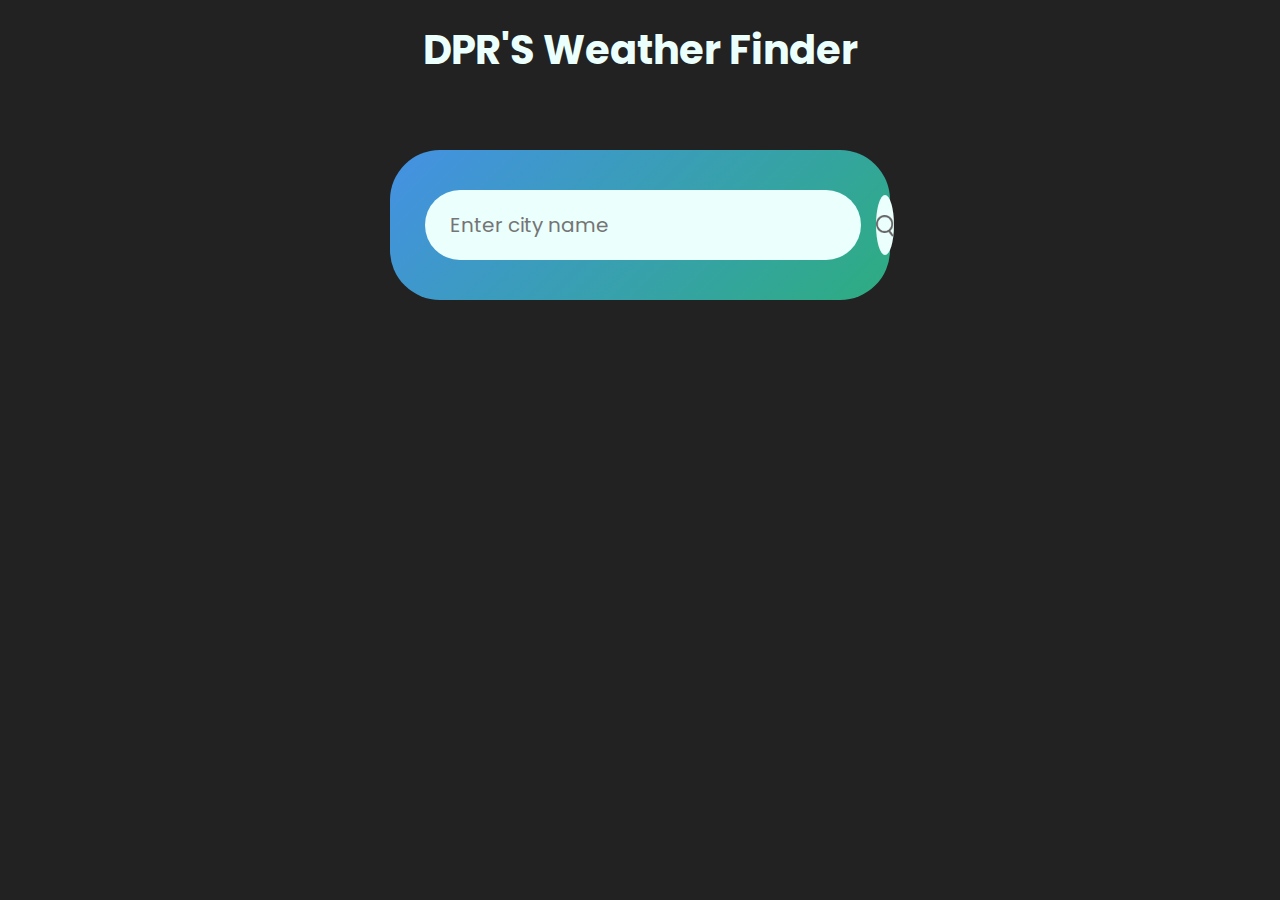
<file: index.html>
<!DOCTYPE html>
<html lang="en">

<head>
  <meta charset="UTF-8">
  <meta name="viewport" content="width=device-width, initial-scale=1.0">
  <title>DPReather</title>
  <link rel="stylesheet" href="weather.css">
  <link href="https://fonts.googleapis.com/css2?family=Lato&family=Poppins:wght@300&display=swap" rel="stylesheet">
</head>

<body>
  <h1 class="DPR">DPR'S Weather Finder</h1>
  <div class="card">
    <div class="search">
      <input type="text" placeholder="Enter city name" spellcheck="false">
      <button><img src="search.png" alt=""></button>
    </div>
    <div class="error">
      <p>Invalid City Name</p>
    </div>
    <div class="weather">
      <img src="rain.png" class="weather-icon">
      <h1 class="temp">26°C</h1>
      <h2 class="city">Hyderabad</h2>
      <div class="details">
        <div class="column">
          <img src="humidity.png">
          <div>
            <p class="humidity">49%</p>
            <p>Humidity</p>
          </div>
        </div>
        <div class="column">
          <img src="wind.png">
          <div>
            <p class="wind">10 km/h</p>
            <p>Wind Speed</p>
          </div>
        </div>
      </div>
    </div>
  </div>

  <script src="weather.js"></script>
</body>

</html>
</file>
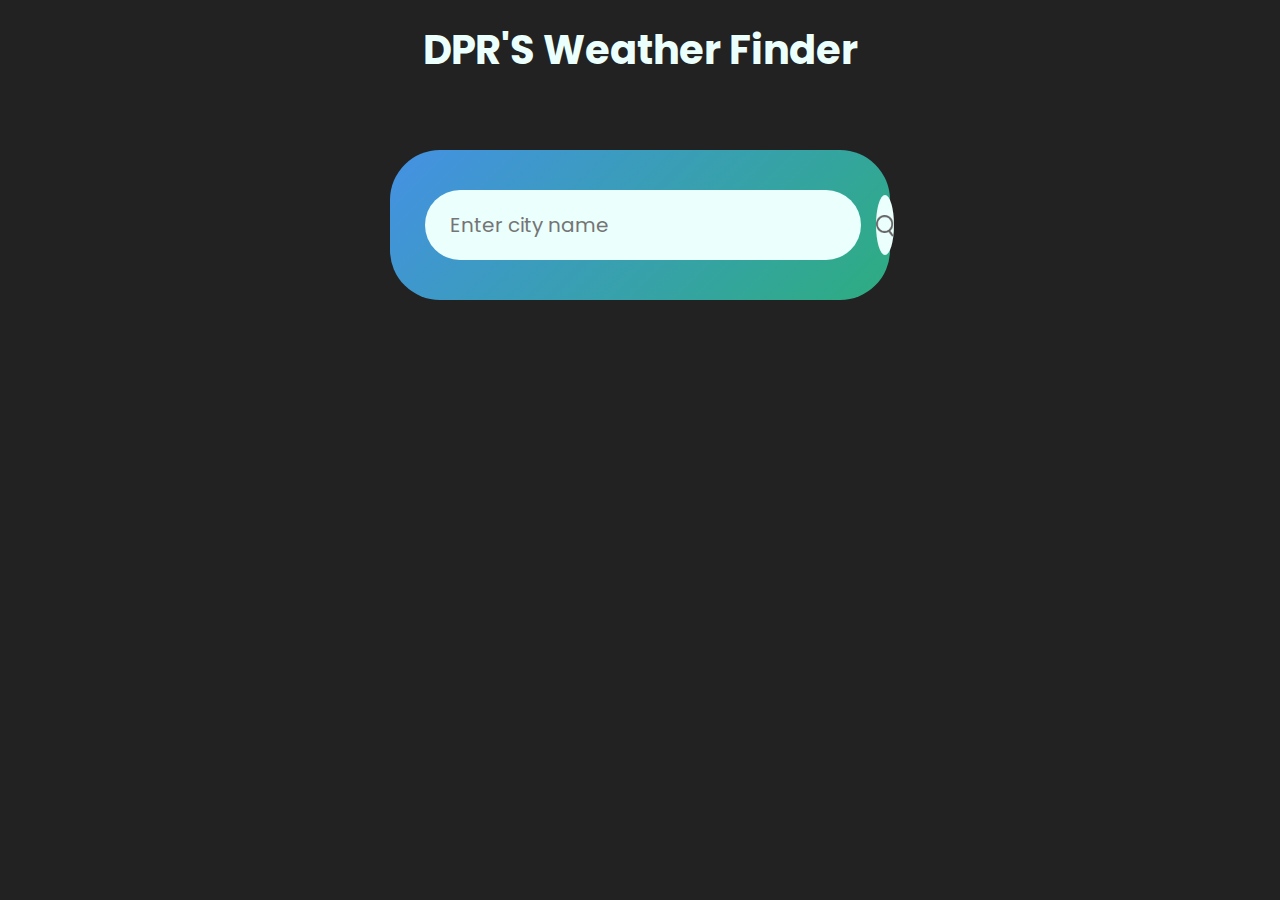
<file: weather.html>
<!DOCTYPE html>
<html lang="en">

<head>
  <meta charset="UTF-8">
  <meta name="viewport" content="width=device-width, initial-scale=1.0">
  <title>DPReather</title>
  <link rel="stylesheet" href="weather.css">
  <link href="https://fonts.googleapis.com/css2?family=Lato&family=Poppins:wght@300&display=swap" rel="stylesheet">
</head>

<body>
  <h1 class="DPR">DPR'S Weather Finder</h1>
  <div class="card">
    <div class="search">
      <input type="text" placeholder="Enter city name" spellcheck="false">
      <button><img src="search.png" alt=""></button>
    </div>
    <div class="error">
      <p>Invalid City Name</p>
    </div>
    <div class="weather">
      <img src="rain.png" class="weather-icon">
      <h1 class="temp">26°C</h1>
      <h2 class="city">Hyderabad</h2>
      <div class="details">
        <div class="column">
          <img src="humidity.png">
          <div>
            <p class="humidity">49%</p>
            <p>Humidity</p>
          </div>
        </div>
        <div class="column">
          <img src="wind.png">
          <div>
            <p class="wind">10 km/h</p>
            <p>Wind Speed</p>
          </div>
        </div>
      </div>
    </div>
  </div>

  <script src="weather.js"></script>
</body>

</html>
</file>
<file: weather.css>
*{
    margin: 0;
    padding: 0;
    font-family: 'Poppins', sans-serif;
    box-sizing: border-box;
}

body{
    background-color: #222;
}

.DPR{
    display: flex;
    align-items: center;
    justify-content: center;
    margin-top: 20px;
    color: #ebfffc;
    font-size: 40px;
}
.card{
    width: 100%;
    max-width: 500px;
    background: linear-gradient(135deg,#4491e4,#2dad80);
    color: #ffffff;
    margin: 70px auto 0;
    margin-bottom: 20px;
    border-radius: 50px;
    padding: 40px 35px;
    text-align: center;
}
.search{
    width: 100%;
    display: flex;
    align-items: center;
    justify-content: space-between;
}
.search input{
    border: 0;
    outline: 0;
    background: #ebfffc;
    color: #555;
    padding: 10px 25px;
    height: 70px;
    border-radius: 50px;
    flex: 1;
    margin-right: 15px;
    font-size: 20px;
}

.search button{
    border: 0;
    outline: 0;
    background: #ebfffc;
    border-radius: 50%;
    width: 60px;
    height: 60px;
    cursor: pointer;
}
.search button img{
    margin-top: 8px;
    width: 18px;
}

.weather-icon{
    width: 200px;
    margin-top: 30px;
}

.weather h1{
    font-size: 80px;
    font-weight: 600;
}
.weather h2{
    margin-top: -10px;
    font-size: 50px;
    font-weight: 400;
}

.details{
    display: flex;
    align-items: center;
    justify-content: space-between;
    margin-top: 15px;
}

.column{
    display: flex;
    /* margin-left: 10px */
    align-items: center;
    text-align: left;
}

.column img{
    width: 50px;
    margin-right: 10px;
    margin-top: 16px;
}

.humidity,.wind {
    font-size: 26px;
    margin-top: 16px;
}

.weather{
    display: none;
}

.error{
    display: none;
    font-size: 36px;
    margin-left: 12px;
    margin-top: 10px;
    text-align: center;
    color: aliceblue;
    margin-top: 40px;

}
</file>
